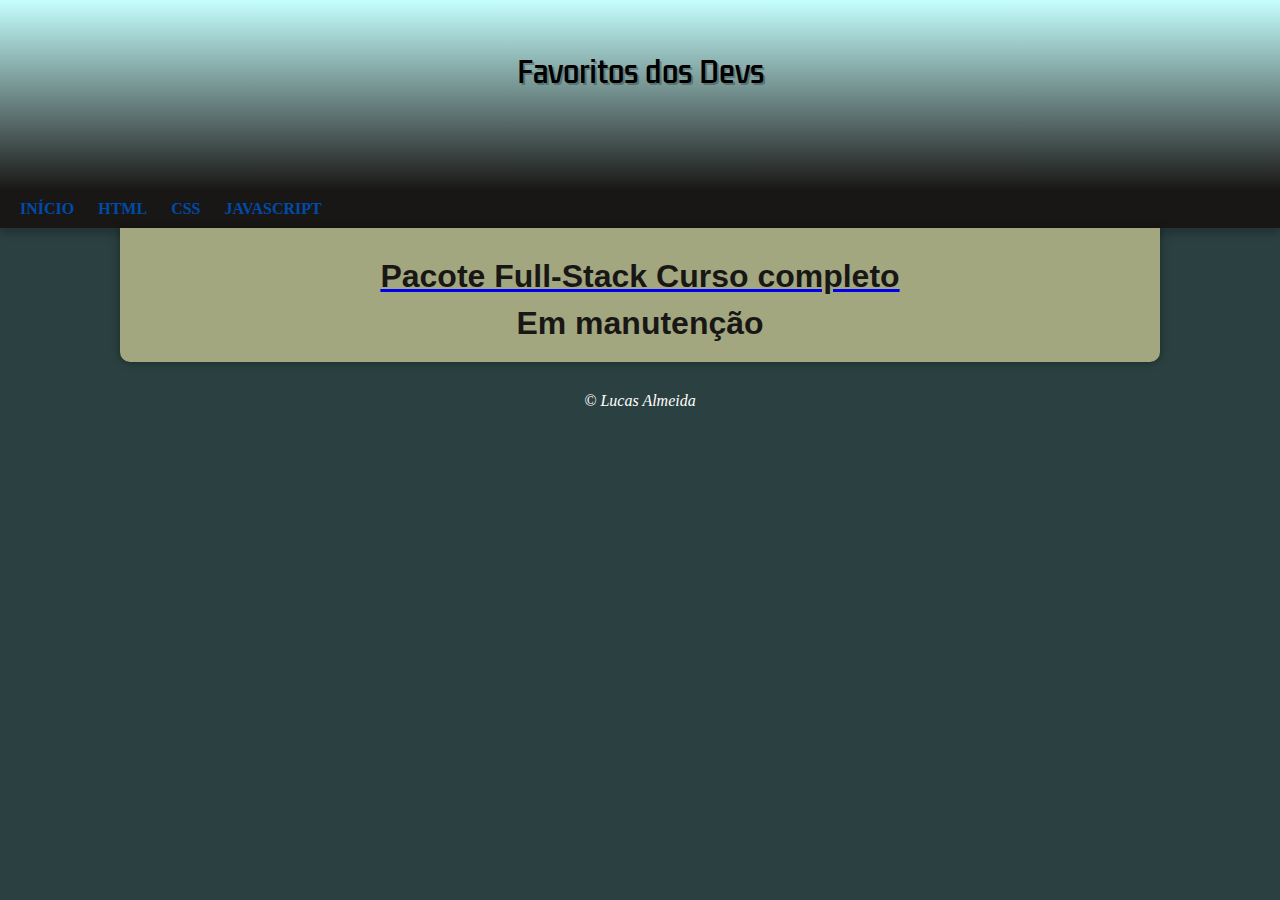
<file: index.html>
<!DOCTYPE html>
<html lang="pt-br">
<head>
    <meta charset="UTF-8">
    <meta name="viewport" content="width=device-width, initial-scale=1.0">
    <title>Front-End</title>
    <link rel="stylesheet" href="estilo/style.css">
    <link rel="shortcut icon" href="imagens/favicon.ico" type="image/x-icon">
</head>
<body>
    <header>
        <h1>Favoritos dos Devs</h1>
    </header>
    <nav>
        <a href="index.html">INÍCIO</a>
        <a href="pag02.html">HTML</a>
        <a href="pag03.html">CSS</a>
        <a href="pag04.html">JAVASCRIPT</a>
    </nav>
    <main>
        <article>
            <a href="https://go.hotmart.com/D88881552S?dp=1">
                <h1>Pacote Full-Stack Curso completo</h1>
            </a>
            <h1>Em manutenção</h1>
        
        </article>
    </main>
    <footer>
        <p>&copy; Lucas Almeida</p>
    </footer>
    <script src="script.js"></script>
</body>
</html>
</file>
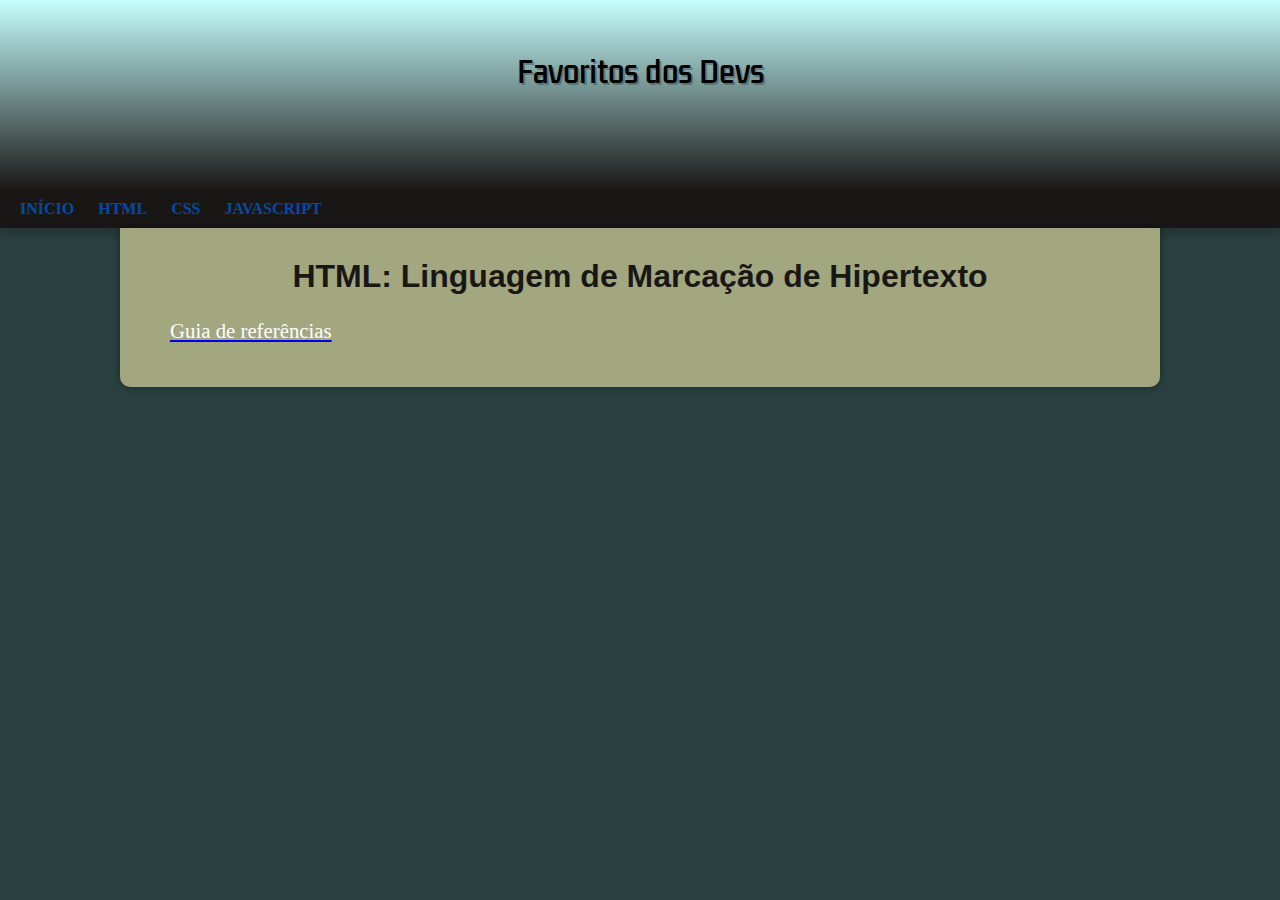
<file: pag02.html>
<!DOCTYPE html>
<html lang="pt-br">
<head>
    <meta charset="UTF-8">
    <meta name="viewport" content="width=device-width, initial-scale=1.0">
    <title>HTML</title>
    <link rel="stylesheet" href="estilo/style.css">
    <link rel="shortcut icon" href="imagens/favicon.ico" type="image/x-icon">
</head>
<body>
    <header>
        <h1>Favoritos dos Devs</h1>
    </header>
    <nav>
        <a href="index.html">INÍCIO</a>
        <a href="pag02.html">HTML</a>
        <a href="pag03.html">CSS</a>
        <a href="pag04.html">JAVASCRIPT</a>
    </nav>
    <main>
        <article>
            <h1>HTML: Linguagem de Marcação de Hipertexto</h1>
            <a href="https://developer.mozilla.org/pt-BR/docs/Web/HTML" target="_blank">
                <p>Guia de referências</p>
            </a>
        </article>
    </main>
</body>
</html>
</file>
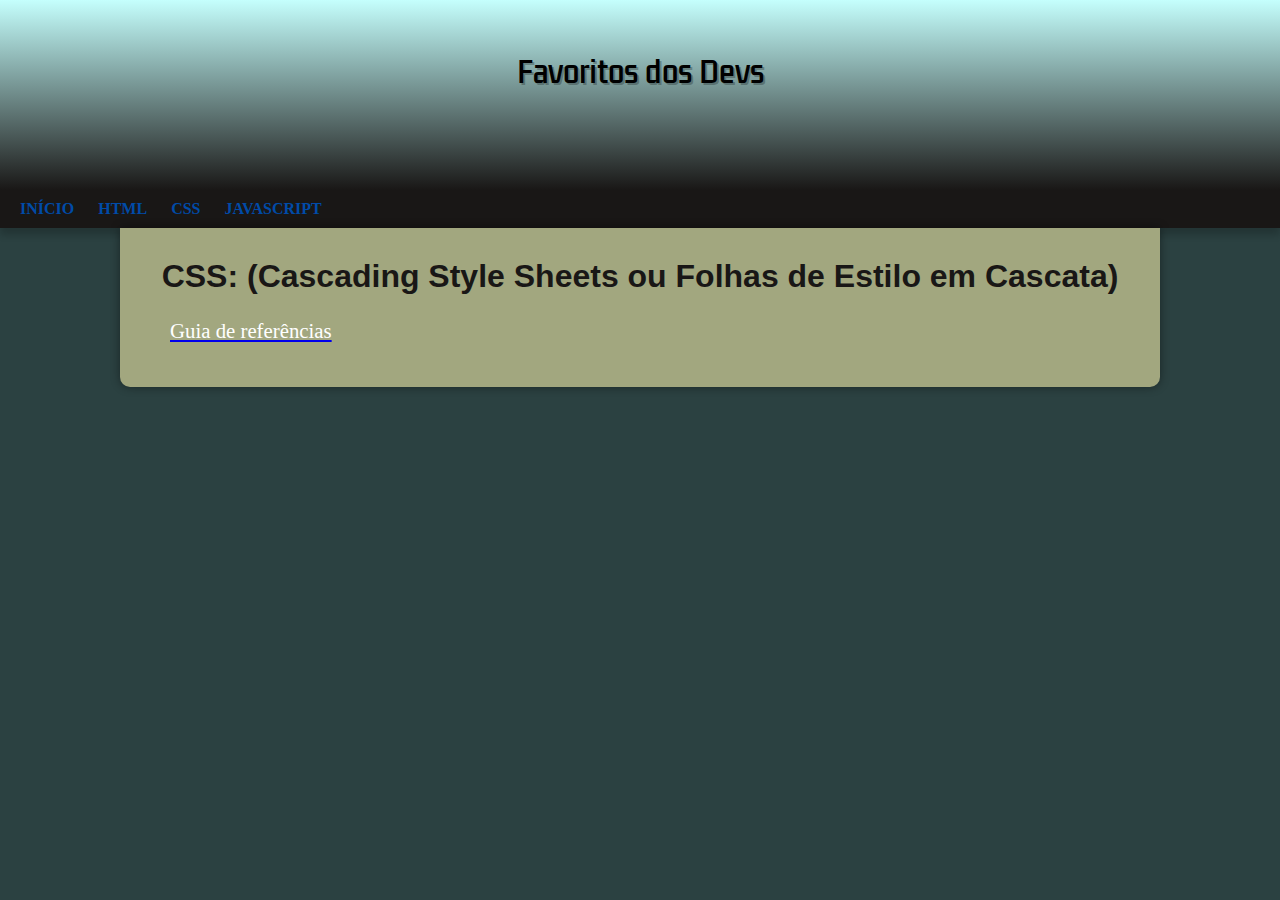
<file: pag03.html>
<!DOCTYPE html>
<html lang="pt-br">
<head>
    <meta charset="UTF-8">
    <meta name="viewport" content="width=device-width, initial-scale=1.0">
    <title>CSS</title>
    <link rel="stylesheet" href="estilo/style.css">
    <link rel="shortcut icon" href="imagens/favicon.ico" type="image/x-icon">
</head>
<body>
    <header>
        <h1>Favoritos dos Devs</h1>
    </header>
    <nav>
        <a href="index.html">INÍCIO</a>
        <a href="pag02.html">HTML</a>
        <a href="pag03.html">CSS</a>
        <a href="pag04.html">JAVASCRIPT</a>
    </nav>
    <main>
        <article>
            <h1>CSS: (Cascading Style Sheets ou Folhas de Estilo em Cascata)</h1>
            <a href="https://developer.mozilla.org/pt-BR/docs/Web/CSS" target="_blank">
                <p>Guia de referências</p>
            </a>
        </article>
    </main>
</body>
</html>
</file>
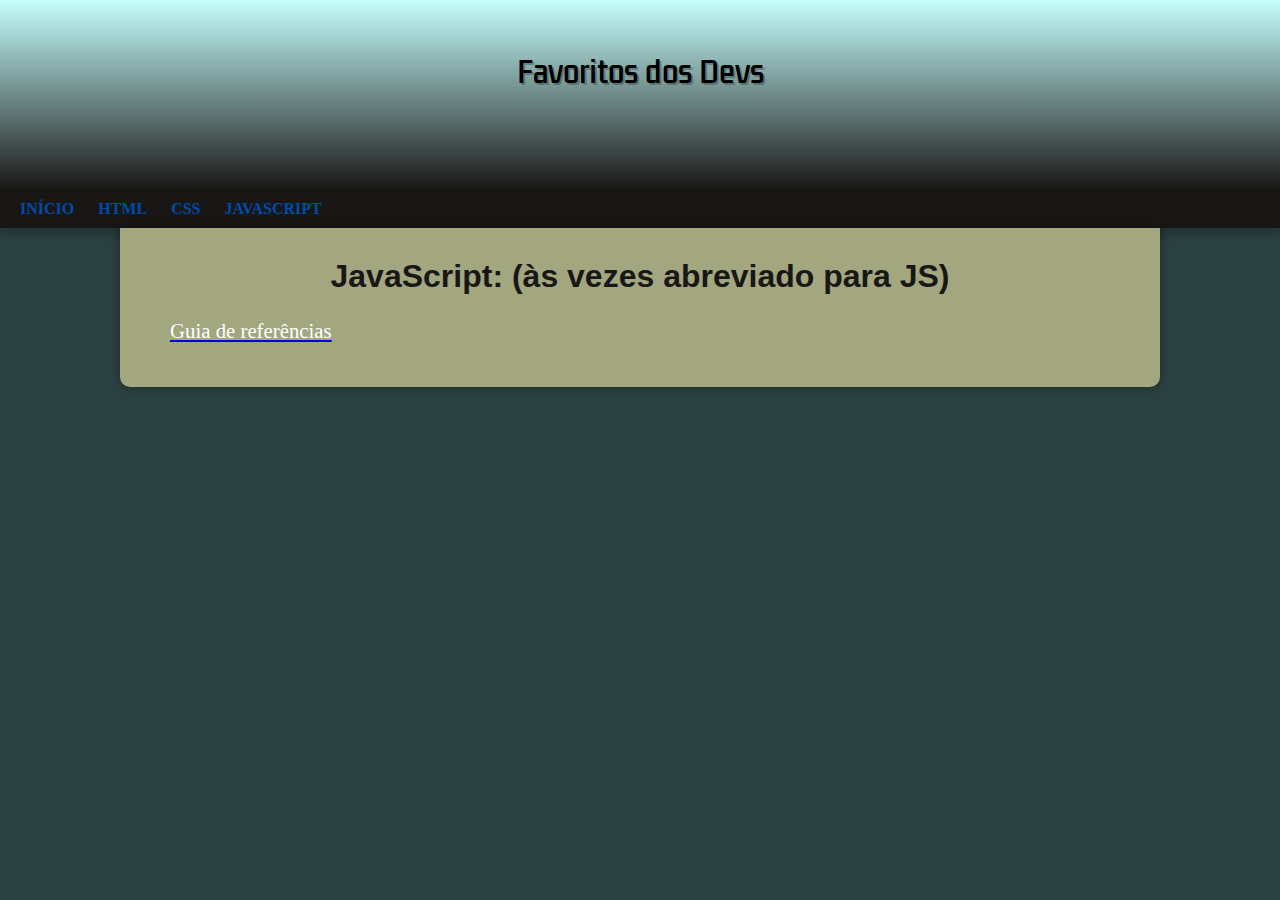
<file: pag04.html>
<!DOCTYPE html>
<html lang="pt-br">
<head>
    <meta charset="UTF-8">
    <meta name="viewport" content="width=device-width, initial-scale=1.0">
    <title>JavaScript</title>
    <link rel="stylesheet" href="estilo/style.css">
    <link rel="shortcut icon" href="imagens/favicon.ico" type="image/x-icon">
</head>
<body>
    <header>
        <h1>Favoritos dos Devs</h1>
    </header>
    <nav>
        <a href="index.html">INÍCIO</a>
        <a href="pag02.html">HTML</a>
        <a href="pag03.html">CSS</a>
        <a href="pag04.html">JAVASCRIPT</a>
    </nav>
    <main>
        <article>
            <h1>JavaScript: (às vezes abreviado para JS)</h1>
            <a href="https://developer.mozilla.org/pt-BR/docs/Web/JavaScript" target="_blank">
                <p>Guia de referências</p>
                        </article>
            </a>
    </main>
</body>
</html>
</file>
<file: estilo/style.css>
@charset "UTF-8";

@import url('https://fonts.googleapis.com/css2?family=Kdam+Thmor+Pro&display=swap');

@font-face {
    font-family: 'Android';
    src: url('../fontes/idroid.otf') format('opentype');
    font-weight: normal;
}

:root{
    --cor0: #C5FFFD;
    --cor1: #88D9E6;
    --cor2: #191716;
    --cor3: #2b4141;
    --cor4: #EFD28D;
    --cor5: #004BA8;
    --cor6: #A2A77F;

    --fonte-destaque:'Kdam Thmor Pro', sans-serif;
    --fonte-android: 'Android', sans-serif;
}

*{
    margin: 0px;
    padding: 0px;
}

body{
    background-color: var(--cor3);
}
header{
    background-image: linear-gradient(to bottom, var(--cor0), var(--cor2));
    min-height: 150px;
    text-align: center;
    padding-top: 40px;
}

header > h1{
    font-family: var(--fonte-destaque);
    font-size: 1.8em;
    font-weight: normal;
    margin-bottom: 20px;
    text-shadow: 2px 2px 0px rgba(0, 0, 0, 0.267);

}
h1{
    margin-top: 10px;
}
nav{
    background-color: var(--cor2);
    padding: 10px;
    box-shadow:  0px 7px 7px rgba(0, 0, 0, 0.192);
}
nav > a{
    color: var(--cor5);
    padding: 10px;
    border-radius: 5px;
    text-decoration: none;
    font-weight: bold;
    transition-duration: .3s;
}

nav a:hover{
    background-color: var(--cor4);
    color: var(--cor5);
}

main{
    min-width: 300px;
    max-width: 1000px;
    margin: auto;
    margin-bottom: 30px;
    padding: 20px;
    background-color: var(--cor6);
    box-shadow: 0px 0px 10px rgba(0, 0, 0, 0.418);
    border-bottom-left-radius: 10px;
    border-bottom-right-radius: 10px;
    
  
}

main h1{
    color:var(--cor2);
    font-family:Arial, Helvetica, sans-serif;
    font-size: 2em;
    text-align: center;
   

}

main p {
    color: white;
    margin: 15px 0px;
    text-align: justify;
    text-indent: 30px;
    font-size: 1.3em;
    line-height: 2em;
}

footer{
    color: white;
    text-align: center;
    font-style: italic;
}
</file>
